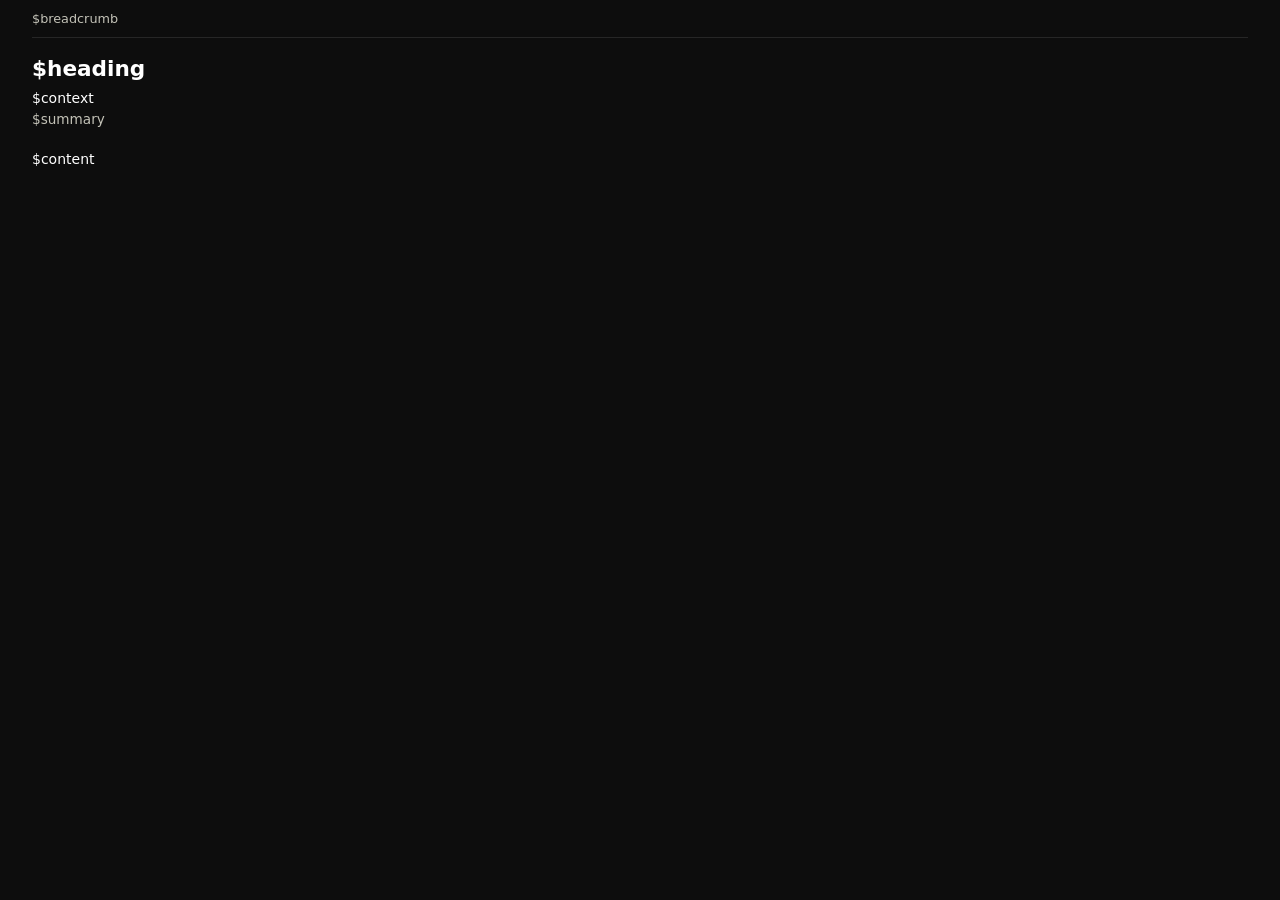
<file: isaaclab_arena/visualization/report_template.html>
<!DOCTYPE html>
<html lang="en">
<head>
<meta charset="utf-8">
<meta name="viewport" content="width=device-width, initial-scale=1">
<title>$title</title>
<style>
  :root {
    color-scheme: dark;
    --surface-1: #1a1a19;
    --page: #0d0d0d;
    --text-primary: #ffffff;
    --text-secondary: #c3c2b7;
    --muted: #898781;
    --grid: #2c2c2a;
    --axis: #383835;
    --border: rgba(255, 255, 255, 0.10);
    --brand: #76b900;
    --good: #0ca30c;
    --warning: #fab219;
    --critical: #d03b3b;
    --stage-0: #48710e;
    --stage-1: #76b900;
    --stage-2: #a1f42c;
    --bar-height: 2.4rem;
  }

  * { box-sizing: border-box; }
  body {
    font-family: system-ui, -apple-system, "Segoe UI", sans-serif;
    margin: 0; padding: 0 2rem 4rem;
    color: var(--text-primary); background: var(--page);
    font-size: 14px; line-height: 1.5;
  }
  a { color: inherit; }
  h1 { font-size: 1.35rem; margin: 0.9rem 0 0.2rem; font-weight: 650; }
  h2 { font-size: 1.05rem; margin: 2rem 0 0.6rem; font-weight: 620; }
  h3 { font-size: 0.9rem; margin: 0 0 0.5rem; font-weight: 600; color: var(--text-secondary); }
  code { font-family: ui-monospace, monospace; background: var(--grid); padding: 0 0.25rem; border-radius: 3px; }

  .breadcrumb {
    position: sticky; top: 0; z-index: 10;
    height: var(--bar-height); display: flex; align-items: center; gap: 0.1rem;
    background: var(--page); border-bottom: 1px solid var(--border);
    font-size: 0.8rem; color: var(--text-secondary);
  }
  .breadcrumb a { text-decoration: none; }
  .breadcrumb a:hover { text-decoration: underline; }
  .breadcrumb .sep { color: var(--muted); margin: 0 0.4rem; }
  .breadcrumb .current { color: var(--text-primary); font-weight: 600; }
  .breadcrumb .up { margin-left: auto; }

  .upbutton {
    display: inline-flex; align-items: center; gap: 0.4rem; white-space: nowrap;
    background: var(--surface-1); border: 1px solid var(--brand); color: var(--brand);
    border-radius: 999px; padding: 0.2rem 0.8rem; font-size: 0.78rem; font-weight: 600;
    text-decoration: none;
  }
  .upbutton:hover, .upbutton:focus { background: var(--brand); color: #0b0b0b; text-decoration: none; }
  .upbutton .arrow { font-size: 0.9rem; line-height: 1; }
  .footernav {
    display: flex; flex-wrap: wrap; gap: 0.6rem;
    margin-top: 2rem; padding-top: 1.2rem; border-top: 1px solid var(--border);
  }
  .footernav .upbutton { font-size: 0.85rem; padding: 0.4rem 1rem; }
  .pagenav { display: inline-flex; align-items: center; flex-wrap: wrap; gap: 0.6rem; margin: 0.4rem 0 1rem; }
  .summary { color: var(--text-secondary); font-size: 0.85rem; margin-bottom: 1.2rem; }
  .note { color: var(--muted); font-size: 0.78rem; margin: 0.4rem 0 0; }

  .context { display: flex; flex-wrap: wrap; gap: 0.5rem; margin: 0.1rem 0 1.2rem; }
  .pill {
    display: inline-flex; align-items: baseline; gap: 0.4rem;
    background: var(--surface-1); border: 1px solid var(--border); border-radius: 999px;
    padding: 0.2rem 0.7rem; font-size: 0.82rem;
  }
  .pill .key { color: var(--muted); font-size: 0.72rem; text-transform: uppercase; letter-spacing: 0.04em; }
  .pill .value { color: var(--text-primary); font-weight: 600; }
  .pill.policy { border-color: var(--brand); }
  .pill.policy .value { color: var(--brand); }

  .tiles { display: flex; flex-wrap: wrap; gap: 0.75rem; margin-bottom: 1.5rem; }
  .tile {
    background: var(--surface-1); border: 1px solid var(--border); border-radius: 8px;
    padding: 0.7rem 1rem; min-width: 8.5rem;
  }
  .tile .label { font-size: 0.72rem; color: var(--muted); text-transform: uppercase; letter-spacing: 0.04em; }
  .tile .value { font-size: 1.5rem; font-weight: 620; margin-top: 0.15rem; }
  .tile .sub { font-size: 0.75rem; color: var(--text-secondary); }

  table { border-collapse: collapse; background: var(--surface-1); }
  th, td { border: 1px solid var(--border); padding: 0.4rem 0.6rem; text-align: left; vertical-align: middle; }
  thead th {
    position: sticky; top: var(--bar-height); background: var(--surface-1); z-index: 2;
    font-size: 0.78rem; color: var(--text-secondary); font-weight: 600;
  }
  tbody th { font-weight: 500; white-space: nowrap; }
  .num { text-align: right; font-variant-numeric: tabular-nums; }

  .matrix tbody th a { text-decoration: none; }
  .matrix tbody th a:hover { text-decoration: underline; }
  .matrix td.cell { padding: 0; }
  .matrix td.cell a {
    display: block; padding: 0.4rem 0.6rem; text-decoration: none;
    font-variant-numeric: tabular-nums; text-align: right;
  }
  .matrix td.cell a:hover { outline: 2px solid var(--text-primary); outline-offset: -2px; }
  .matrix td.cell a .sub { display: block; font-size: 0.7rem; font-weight: 500; opacity: 0.75; }
  .cell[data-rank="0"] { background: #233b04; color: #ffffff; }
  .cell[data-rank="1"] { background: #355508; color: #ffffff; }
  .cell[data-rank="2"] { background: #48710e; color: #ffffff; }
  .cell[data-rank="3"] { background: #5c8e15; color: #0b0b0b; }
  .cell[data-rank="4"] { background: #76b900; color: #0b0b0b; }
  .cell[data-rank="5"] { background: #88d024; color: #0b0b0b; }
  .cell[data-rank="6"] { background: #a1f42c; color: #0b0b0b; }
  .cell.missing { color: var(--muted); text-align: center; background: var(--surface-1); }
  .ramp-legend { display: flex; align-items: center; gap: 0.35rem; font-size: 0.75rem; color: var(--text-secondary); }
  .ramp-legend .swatch { width: 1.6rem; height: 0.7rem; border: 1px solid var(--border); }

  .funnels { display: flex; flex-wrap: wrap; gap: 1.5rem; }
  .funnel {
    background: var(--surface-1); border: 1px solid var(--border); border-radius: 8px;
    padding: 0.9rem 1rem; min-width: 20rem; flex: 1;
  }
  .funnel-row { margin-bottom: 0.5rem; }
  .funnel-row .stage-label { display: flex; justify-content: space-between; font-size: 0.78rem; margin-bottom: 0.15rem; }
  .funnel-row .stage-label .name { color: var(--text-primary); }
  .funnel-row .stage-label .value { color: var(--text-secondary); font-variant-numeric: tabular-nums; }
  .bar-track { background: var(--grid); border-radius: 4px; height: 1.1rem; overflow: hidden; }
  .bar { height: 100%; border-radius: 0 4px 4px 0; }
  .bar[data-stage="0"] { background: var(--stage-0); }
  .bar[data-stage="1"] { background: var(--stage-1); }
  .bar[data-stage="2"] { background: var(--stage-2); }

  .chips { display: flex; flex-wrap: wrap; gap: 2px; margin-top: 0.5rem; }
  .chip {
    width: 1.15rem; height: 1.15rem; border-radius: 3px; text-decoration: none;
    display: flex; align-items: center; justify-content: center;
    font-size: 0.66rem; font-weight: 700; border: 1px solid var(--border);
  }
  .chip:hover { outline: 2px solid var(--text-primary); outline-offset: 1px; }
  .chip.success { background: var(--good); color: #0b0b0b; }
  .chip.partial { background: var(--warning); color: #0b0b0b; }
  .chip.fail { background: var(--critical); color: #ffffff; }
  .chip.unknown { background: var(--grid); color: var(--muted); }
  .legend { display: flex; flex-wrap: wrap; gap: 1rem; font-size: 0.78rem; color: var(--text-secondary); margin: 0.6rem 0; }
  .legend .item { display: flex; align-items: center; gap: 0.35rem; }
  .legend .chip { width: 0.95rem; height: 0.95rem; font-size: 0.6rem; }

  .controls { display: flex; flex-wrap: wrap; gap: 0.5rem; align-items: center; margin: 1rem 0; }
  .controls button {
    font: inherit; font-size: 0.8rem; padding: 0.3rem 0.7rem; cursor: pointer;
    background: var(--surface-1); color: var(--text-primary);
    border: 1px solid var(--axis); border-radius: 999px;
  }
  .controls button[aria-pressed="true"] { background: var(--brand); color: #0b0b0b; border-color: var(--brand); }
  .episode {
    background: var(--surface-1); border: 1px solid var(--border); border-radius: 8px;
    padding: 0.8rem 1rem; margin-bottom: 0.9rem;
  }
  .episode-head { display: flex; flex-wrap: wrap; gap: 0.75rem; align-items: baseline; margin-bottom: 0.6rem; }
  .episode-head .id { font-weight: 620; }
  .episode-head .who { color: var(--muted); font-size: 0.78rem; }
  .episode-head .who strong { color: var(--brand); font-weight: 600; }
  .badge { font-size: 0.7rem; font-weight: 700; text-transform: uppercase; padding: 0.1rem 0.45rem; border-radius: 999px; }
  .badge.success { background: var(--good); color: #0b0b0b; }
  .badge.partial { background: var(--warning); color: #0b0b0b; }
  .badge.fail { background: var(--critical); color: #ffffff; }
  .badge.unknown { background: var(--grid); color: var(--text-secondary); }
  .videos { display: flex; flex-wrap: wrap; gap: 0.75rem; }
  .videoslot { width: 320px; }
  .videoslot .camera { font-size: 0.72rem; color: var(--muted); margin-bottom: 0.2rem; }
  .videoslot video { width: 320px; height: 180px; display: block; background: #000; border-radius: 4px; }
  .videoslot .placeholder {
    width: 320px; height: 180px; border-radius: 4px; background: var(--grid);
    display: flex; align-items: center; justify-content: center;
    color: var(--muted); font-size: 0.78rem;
  }
  .signals { margin-top: 0.6rem; padding-top: 0.5rem; border-top: 1px solid var(--border); }
  .signals > summary { cursor: pointer; font-size: 0.76rem; color: var(--text-secondary); }
  .signals > summary:hover { color: var(--text-primary); }
  .objective { margin-top: 0.35rem; }
  .objective-head { display: flex; flex-wrap: wrap; gap: 0.5rem; align-items: baseline; font-size: 0.74rem; }
  .objective-head .name { color: var(--text-secondary); font-weight: 600; }
  .objective-head .score { color: var(--muted); font-variant-numeric: tabular-nums; }
  .track { display: flex; flex-wrap: wrap; gap: 0.3rem; margin-top: 0.25rem; }
  .signal {
    display: inline-flex; align-items: baseline; gap: 0.35rem;
    border: 1px solid var(--axis); border-radius: 999px;
    padding: 0.05rem 0.55rem; font-size: 0.72rem; color: var(--muted);
  }
  .signal .glyph { font-weight: 700; }
  .signal .step { color: var(--muted); font-variant-numeric: tabular-nums; font-size: 0.68rem; }
  .signal.on { border-color: var(--good); color: var(--good); }
  .signal.blocked { border-color: var(--warning); color: var(--warning); }
  .signal.on .step { color: var(--good); opacity: 0.8; }

  .disagree { color: var(--warning); font-size: 0.74rem; margin: 0.4rem 0 0; }

  .meta { font-size: 0.75rem; color: var(--text-secondary); margin-top: 0.5rem; }
  .meta .k { color: var(--muted); }
  .meta .subitem { margin-left: 0.75rem; }
  .missing { color: var(--muted); }
</style>
</head>
<body>
<div class="breadcrumb">$breadcrumb</div>
<h1>$heading</h1>
$context
<div class="summary">$summary</div>
$content
<script>
  (function () {
    var slots = document.querySelectorAll("[data-video-src]");
    if (!slots.length) return;
    function mount(slot) {
      if (slot.dataset.mounted) return;
      slot.dataset.mounted = "1";
      var player = document.createElement("video");
      player.controls = true;
      player.preload = "metadata";
      player.muted = true;
      player.playsInline = true;
      var source = document.createElement("source");
      source.src = slot.dataset.videoSrc;
      source.type = "video/mp4";
      player.appendChild(source);
      slot.replaceChildren(player);
    }
    function unmount(slot) {
      if (!slot.dataset.mounted) return;
      var player = slot.querySelector("video");
      if (player) {
        player.pause();
        player.removeAttribute("src");
        player.load();
      }
      delete slot.dataset.mounted;
      slot.textContent = "video";
    }
    if (!("IntersectionObserver" in window)) {
      slots.forEach(mount);
      return;
    }
    var observer = new IntersectionObserver(function (entries) {
      entries.forEach(function (entry) {
        if (entry.isIntersecting) {
          mount(entry.target);
        } else {
          unmount(entry.target);
        }
      });
    }, { rootMargin: "300px" });
    slots.forEach(function (slot) { observer.observe(slot); });
  })();

  (function () {
    var buttons = document.querySelectorAll("[data-filter]");
    if (!buttons.length) return;
    buttons.forEach(function (button) {
      button.addEventListener("click", function () {
        var wanted = button.dataset.filter;
        buttons.forEach(function (other) {
          other.setAttribute("aria-pressed", String(other === button));
        });
        document.querySelectorAll("[data-outcome]").forEach(function (episode) {
          var show = wanted === "all" || episode.dataset.outcome === wanted;
          episode.style.display = show ? "" : "none";
        });
      });
    });
  })();

  (function () {
    var table = document.querySelector("table.matrix");
    if (!table) return;
    var ascending = {};
    table.querySelectorAll("th[data-sort-col]").forEach(function (header) {
      header.style.cursor = "pointer";
      header.title = "Click to sort";
      header.addEventListener("click", function () {
        var key = header.dataset.sortCol;
        var body = table.tBodies[0];
        var rows = Array.prototype.slice.call(body.rows);
        ascending[key] = !ascending[key];
        var direction = ascending[key] ? 1 : -1;
        rows.sort(function (a, b) {
          var left = a.querySelector('[data-sort-col="' + key + '"]');
          var right = b.querySelector('[data-sort-col="' + key + '"]');
          var leftValue = left ? left.dataset.value : "";
          var rightValue = right ? right.dataset.value : "";
          var leftNumber = parseFloat(leftValue);
          var rightNumber = parseFloat(rightValue);
          if (isNaN(leftNumber) && isNaN(rightNumber)) {
            return direction * String(leftValue).localeCompare(String(rightValue));
          }
          if (isNaN(leftNumber)) return 1;
          if (isNaN(rightNumber)) return -1;
          return direction * (leftNumber - rightNumber);
        });
        rows.forEach(function (row) { body.appendChild(row); });
      });
    });
  })();
</script>
</body>
</html>
</file>
